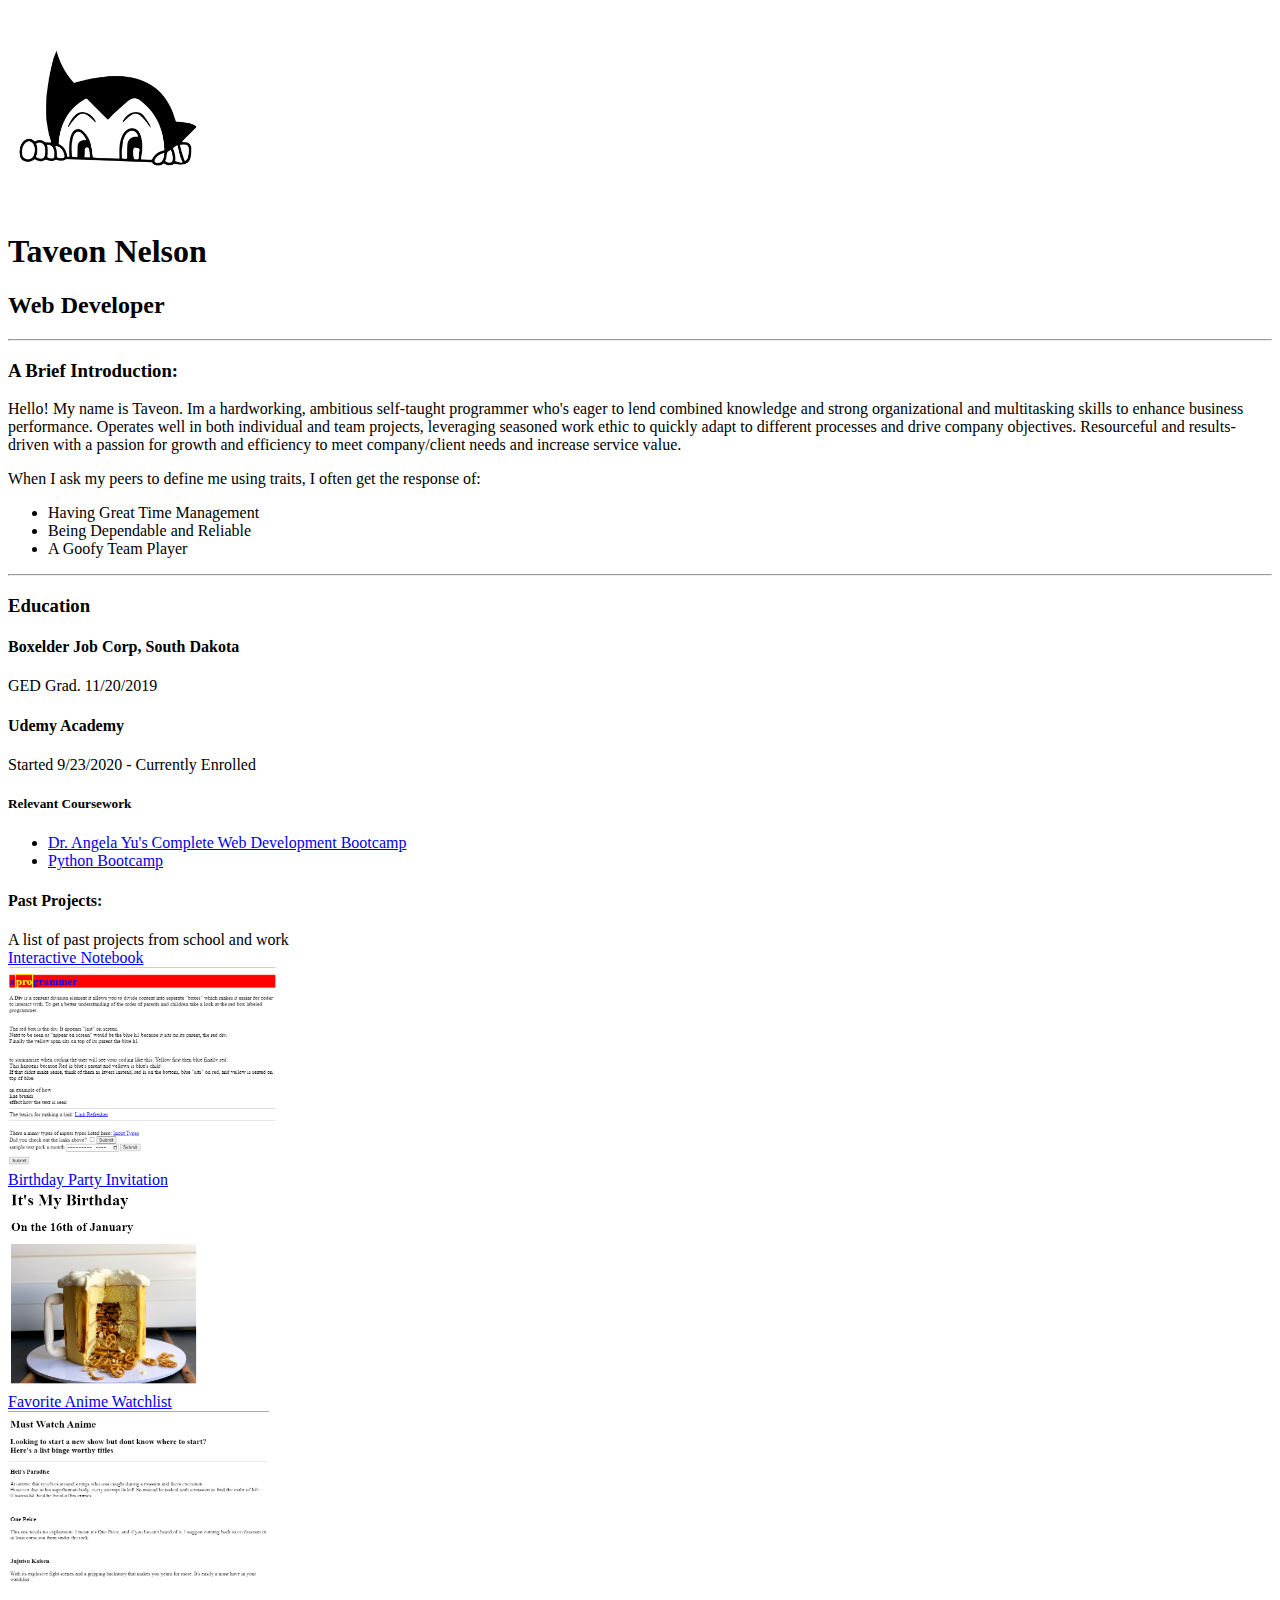
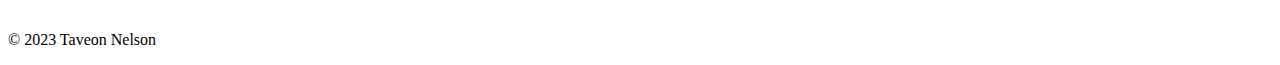
<file: index.html>
<!DOCTYPE html>
<html lang="en">
<meta charset="UTF-8">
<meta name="viewport" content="width=device-width, initial-scale=1.0">
<title></title>
<body>

</body>
</html>

<!DOCTYPE html>
<html lang="en">
<head>
    <meta charset="UTF-8">
    <meta name="viewport" content="width=device-width, initial-scale=1.0">
    <title>My Resume</title>
</head>
<body>
    <img src="./assets/images/Astro.png" alt="Astroboy" height="200">
    <h1>Taveon Nelson</h1>
    <h2>Web Developer</h2>
    <hr />
    <h3>A Brief Introduction:</h3>
    <p>Hello! My name is Taveon. Im a hardworking, ambitious self-taught programmer who's eager to lend combined knowledge and strong organizational and multitasking skills to enhance business performance. Operates well in both individual and team projects, leveraging seasoned work ethic to quickly adapt to different processes and drive company objectives. Resourceful and results-driven with a passion for growth and efficiency to meet company/client needs and increase service value.</p>
    
    When I ask my peers to define me using traits, I often get the response of:
    <ul>
        <li>Having Great Time Management</li>
        <li>Being Dependable and Reliable</li>
        <li>A Goofy Team Player</li>
        </ul>
    <hr />
    <h3>Education</h3>
     <h4>Boxelder Job Corp, South Dakota</h4>
     GED Grad. 11/20/2019
     <br>
     <h4>Udemy Academy</h4>
     Started 9/23/2020 - Currently Enrolled
     <h5>Relevant Coursework</h5>
     <ul>
        <li><a href="https://www.udemy.com/course/the-complete-web-development-bootcamp/">Dr. Angela Yu's Complete Web Development Bootcamp</a></li>
        <li><a href="https://www.udemy.com/course/100-days-of-code">Python Bootcamp</a></li>
     </ul>
     <h4>Past Projects:</h4>
     A list of past projects from school and work
     <br>
     
        <a href="./public/index.html">Interactive Notebook</a>
        <br>
        <img src="./assets/images/notebook snip.png" alt="Notebook snip" height="200">
        <br />
        <a href="./public/[Project] Party invitation.html">Birthday Party Invitation</a>
        <br />
        <img src="./assets/images/birthday snip.png" alt="Birthday Cake" height="200">
        <br />
        <a href="./public/Anime Watchlist (Project 1).html">Favorite Anime Watchlist</a>
        <br />
        <img src="./assets/images/watchlist snip.png" alt="Watchlist for anime" height="200">
        <footer>
            <p>© 2023 Taveon Nelson</p>
        </footer>
    </body>
</html>
</file>
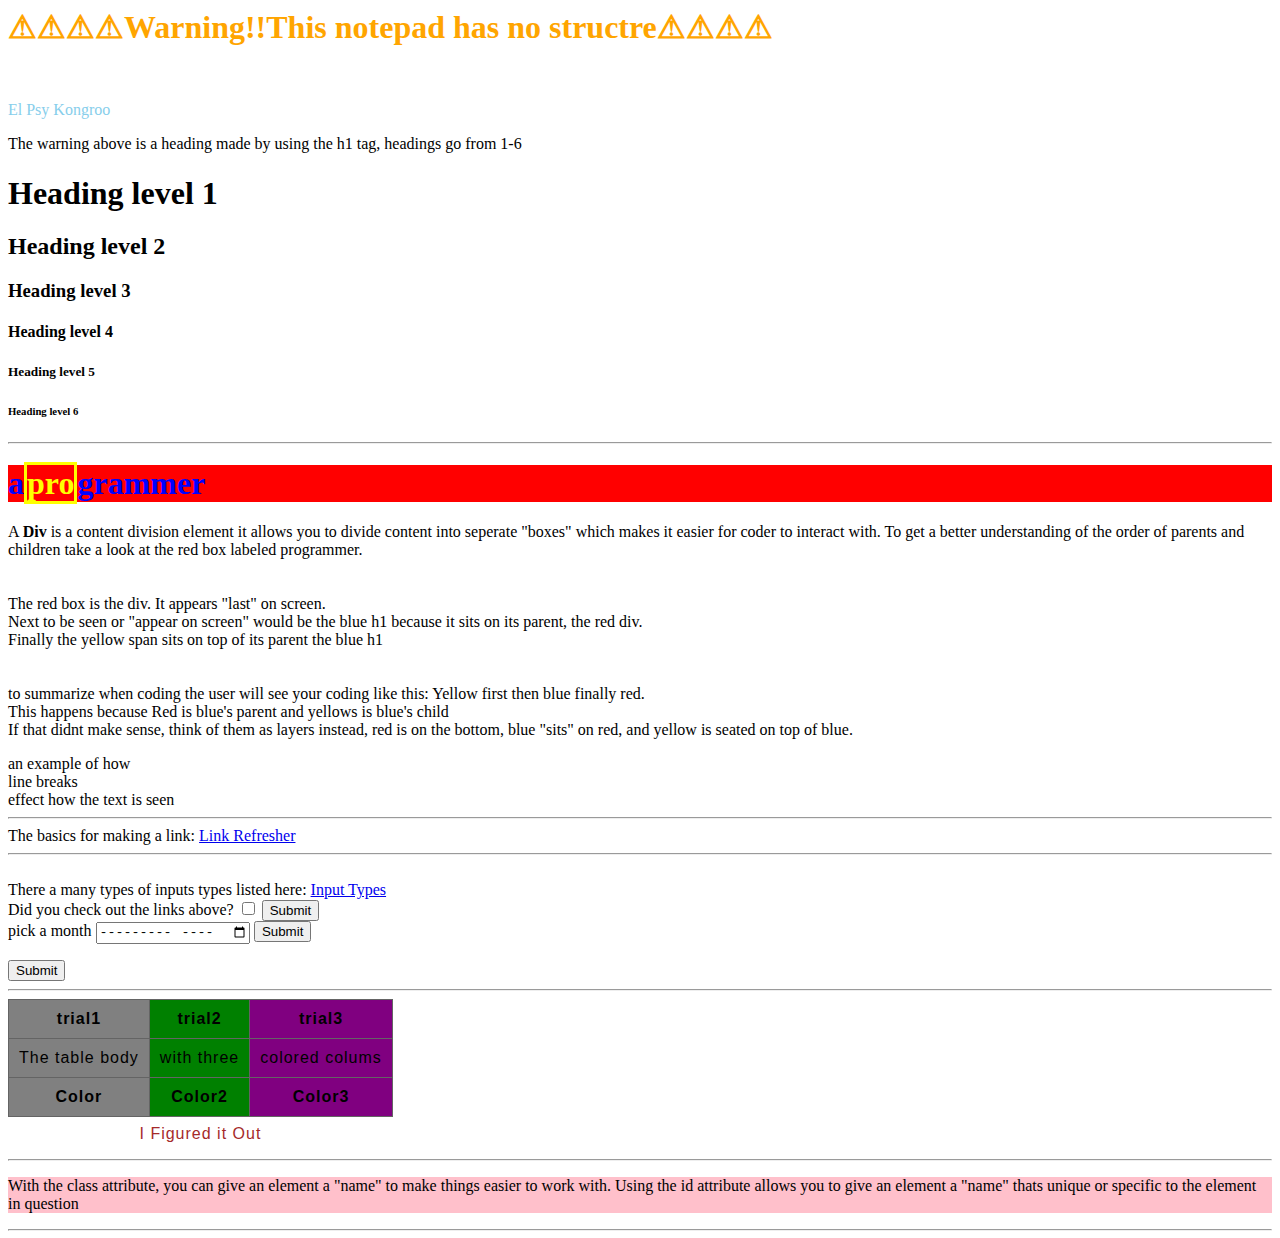
<file: public/index.html>
<!-- Having Devdocs open is essential if you want to any of this to make sense -->


<!-- Pay attention-- Notes are both on screen and within the code -->


<strong><h1 id="intro">⚠⚠⚠⚠Warning!!This notepad has no structre⚠⚠⚠⚠</strong>
  </h1>
<br>
<head><p class="psycheboost">El Psy Kongroo</p>
<link rel="stylesheet" href="./styles.css">
</head>
<body>
 The warning above is a heading made by using the h1 tag, headings go from 1-6
<h1>Heading level 1</h1>
<h2>Heading level 2</h2>
<h3>Heading level 3</h3>
<h4>Heading level 4</h4>
<h5>Heading level 5</h5>
<h6>Heading level 6</h6>
 <hr>

  <!-- the element seen here create a comment -->
 
  <!--  Rules:
  1. Content is Everything (Content will determine how large things are displayed. Regardless of CSS
  
  2.Order: the order of elements on screen follows the same order they appear in the origninal code "Think top to bottom"
  
  3. Children sit on Parents: By default, all html elements sit on their parents. (if something isnt showing up, it's most likely hidden by under a/the parent) -->
 
<!-- <span> allows you to "highlight" text-->

<!--<br> makes a break in the line of code (basically hitting enter)-->

<!-- <div> is used for making divides-->
  <div class=parenttut>
    <h1>a<span>pro</span>grammer</h1>
  </div>
<p>A <strong>Div</strong> is a content division element
  it allows you to divide content into seperate "boxes" which makes it easier for coder to interact with. To get a better understanding of the order of  parents and children take a look at the red box labeled programmer.
  <br>
  <br>
  <br>
   The red box is the div. It appears "last" on screen.
  <br>
  Next to be seen or "appear on screen" would be the blue h1 because it sits on its parent, the red div.<br>
  Finally the yellow span sits on top of its parent the blue h1<br><br><br>to summarize when coding the user will see your coding like this: Yellow first then blue finally red.<br> This happens because
    Red is blue's parent and yellows is blue's child
  
<br>  If that didnt make sense, think of them as layers instead, red is on the bottom, blue "sits"
on red, and yellow is seated on top of blue.  </p>
    
  
  
  
 an example of how<br>line breaks<br>effect how the text is seen
<!-- <hr> makes a line across the page, it can be customized by applying an attribute -->
<br>
<hr>
The basics for making a link: <a href="https://devdocs.io/html/element/link">Link Refresher</a>
<hr>
<!--<table> is how you'd make a table-->
  <br>
  <!-- A form consists of: 
<label>text</label>
<input type="text"> 
<input type="submit">
-->
  There a many types of inputs types listed here:
  <a href="https://devdocs.io/html/element/input">Input Types</a>
  <br>
  <form>
  <label>Did you check out the links above?</label>
  <input type=checkbox>
  <input type=submit>
    <br>
    <label>pick a month</label> 
  <input type=month>
    <input type=submit>
  </form>
  <input type=submit>
  <br>
  <hr>
<table>
 <colgroup>
    <col class="grey" />
    <col class="green"  />
    <col class="purple" />
  </colgroup>
  <caption>I Figured it Out</caption>
  <thead>
    <tr>
  <th>trial1</th>
    <th>trial2</th>
    <th>trial3</th>
   </tr>
  </thead>
  </tbody>
  <tr>
   <td>The table body</td>
   <td>with three</td>
   <td>colored colums</td>
 </tr>
 <tr>
  <th>Color</th>
  <th>Color2</th>
  <th>Color3</th>
 </tr>
</tbody>
</table>
  <hr>
  


 <!-- This lil section deals with both HTML n CSS -->


  
  <p class="introtwo">With the class attribute, you can give an element a "name" to make things easier to work with.
  Using the id attribute allows you to give an element a "name" thats unique or specific to the element in question
  
</p>
  <hr>

  </body>
</file>
<file: public/styles.css>
/*this is a comment*/
/* 1em = 16px*/

/* THE SYNTAX OF CSS is 
selector{
property:value;
}*/

/*the selector is the "who", the property is the "what", and the value is "how" with changes to CSS*/

/*** CLASS SELECTOR (attribute) EXAMPLE***/
.psycheboost{
    color: skyblue;
  }
  .introtwo{
    background-color:pink;
  }
  
  
  /******* ID SELECTOR (attribute) EXAMLPLE***/
  #intro{
    color: orange;
  }
  
    /****The Box Model***
    
    padding: 0;  Padding creates extra space WITHIN an element.
    
    
    border:0; Border is just that a border around an a element. Can be further customized with attributes
    
    margin:0; Margins create extra space AROUND an element, unlike padding.
    
    
    /******Colored Table*****/
  .grey{
    background-color: grey;
  }
  .green{
    background-color: green;
    }
  .purple{
    background-color: purple;
  }
  
  caption {
      padding: 8px;
      caption-side: bottom;
      color: brown;
  }
  
  table {
      border-collapse: collapse;
      border: 1px solid;
      letter-spacing: 1px;
      font-family: sans-serif;
  }
  
  td,
  th {
      border: 1px solid rgb(100, 100, 100);
      padding: 10px 10px;
  
  }
  
  td {
      text-align: center;
   }
  
  
  div{
    background-color:red;
  }
  span{
    color:yellow;
    border-style: solid;
  }
  .parenttut{
    color:blue;
  }
    
  
  
  
  /***Display property****************
    Block can change width but cant be inline
    
    Inline will sit next to one another but cant change width
    
    Block-inline is the best of both worlds, sits inline with a variable width.
    
    None - "hides" the element*******/
    
    
  /***** CSS Positioning****
  
    STATIC- Default
    
    RELATIVE- means positioned relative to its normal position.
   
    Setting the top, right, bottom, and left properties of a relatively-positioned element will cause it to be moved away from its normal position. Other content will not be adjusted to fit into any gap left by the element.
   
    
    ABSOLUTE- is positioned relative to the nearest positioned parent instead of positioned relative to the viewport(screen), like fixed.
  
  However if an absolute positioned element has no positioned ancestors(parent), it uses the document body, and moves along with page scrolling.
  
  Reminder Absolute positioned elements are removed from the normal flow, and can overlap elements.
    
    
    FIXED - elements positioned relative to the screen, which means it always stays in the same place even if the page is scrolled. The top, right, bottom, and left properties are used to position the element.
  
  A fixed element does not leave a gap in the page where it would normally have been located.
    
    
    
    STICKY- Sticky elements are positioned based on the user's scroll position.
  
  A sticky element toggles between relative and fixed, depending on the scroll position. It is positioned relative until a given offset position is met in the viewport - then it "sticks" in place (example: ads that stay on screen even once you scroll past)
    
    **/
</file>
